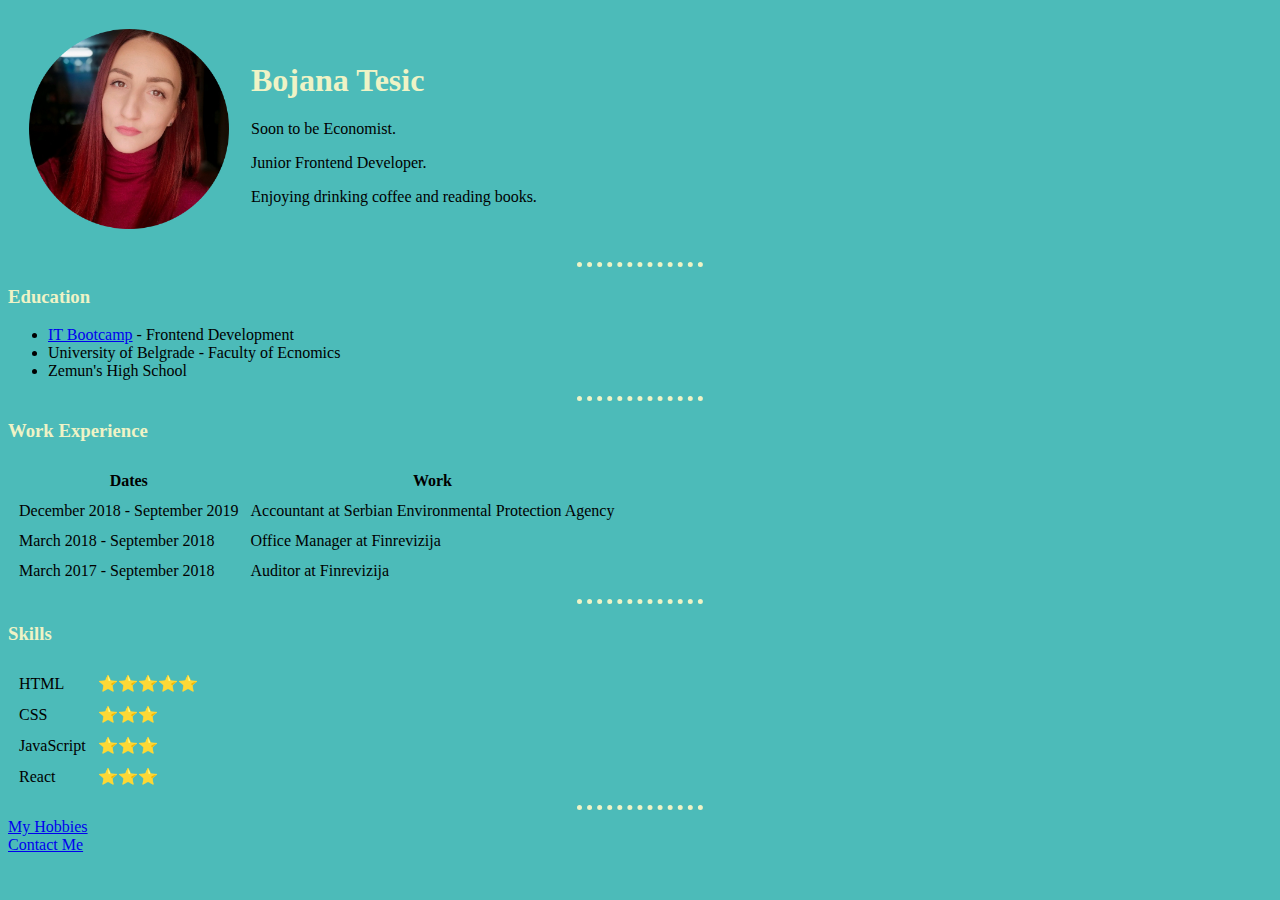
<file: index.html>
<!DOCTYPE html>
<html lang="en">
  <head>
    <meta charset="UTF-8" />
    <meta name="viewport" content="width=device-width, initial-scale=1.0" />
    <title>Bojana's Personal Site 🦄</title>
    <link rel="stylesheet" href="css/style.css" />
  </head>

  <body>
    <table cellspacing="20">
      <tr>
        <td>
          <img
            src="images/bojana.png"
            alt="bojana's profile picture"
            height="200px"
          />
        </td>
        <td>
          <h1>Bojana Tesic</h1>
          <p>Soon to be Economist.</p>
          <p>Junior Frontend Developer.</p>
          <p>Enjoying drinking coffee and reading books.</p>
        </td>
      </tr>
    </table>
    <hr />
    <h3>Education</h3>
    <ul>
      <li>
        <a href="https://itbootcamp.rs/" target="_blank">IT Bootcamp</a> -
        Frontend Development
      </li>
      <li>University of Belgrade - Faculty of Ecnomics</li>
      <li>Zemun's High School</li>
    </ul>
    <hr />
    <h3>Work Experience</h3>
    <table cellspacing="10">
      <thead>
        <tr>
          <th>Dates</th>
          <th>Work</th>
        </tr>
      </thead>
      <tbody>
        <tr>
          <td>December 2018 - September 2019</td>
          <td>Accountant at Serbian Environmental Protection Agency</td>
        </tr>
        <tr>
          <td>March 2018 - September 2018</td>
          <td>Office Manager at Finrevizija</td>
        </tr>
        <tr>
          <td>March 2017 - September 2018</td>
          <td>Auditor at Finrevizija</td>
        </tr>
      </tbody>
    </table>
    <hr />
    <h3>Skills</h3>
    <table cellspacing="10">
      <tr>
        <td>HTML</td>
        <td>⭐⭐⭐⭐⭐</td>
      </tr>
      <tr>
        <td>CSS</td>
        <td>⭐⭐⭐</td>
      </tr>
      <tr>
        <td>JavaScript</td>
        <td>⭐⭐⭐</td>
      </tr>
      <tr>
        <td>React</td>
        <td>⭐⭐⭐</td>
      </tr>
    </table>
    <hr />
    <a href="hobbies.html">My Hobbies</a>
    <br />
    <a href="contact.html">Contact Me</a>
  </body>
</html>
</file>
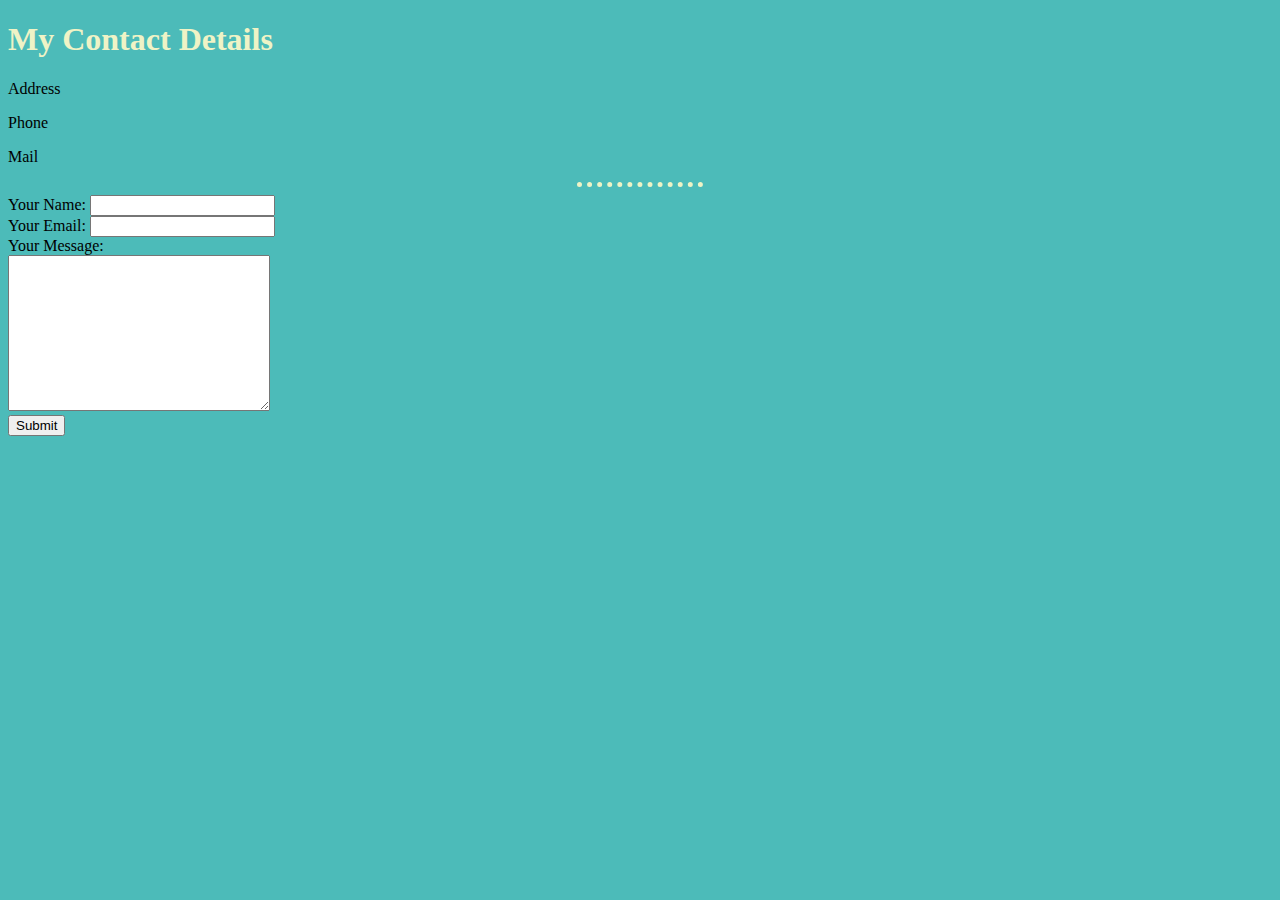
<file: contact.html>
<!DOCTYPE html>
<html lang="en">
  <head>
    <meta charset="UTF-8" />
    <meta name="viewport" content="width=device-width, initial-scale=1.0" />
    <title>Contact Me</title>
    <link rel="stylesheet" href="css/style.css" />

  </head>
  <body>
    <h1>My Contact Details</h1>
    <p>Address</p>
    <p>Phone</p>
    <p>Mail</p>
    <hr />
    <form action="mailto:tesic.bojana@yahoo.com" method="post" enctype="text/plain">
      <label>Your Name:</label>
      <input type="text" name="yourName" value="" /><br />
      <label>Your Email:</label>
      <input type="email" name="yourEmail" value="" /><br />
      <label>Your Message:</label><br />
      <textarea name="yourMessage" cols="30" rows="10"></textarea><br />
      <input type="submit" name="Submit" />
    </form>
  </body>
</html>
</file>
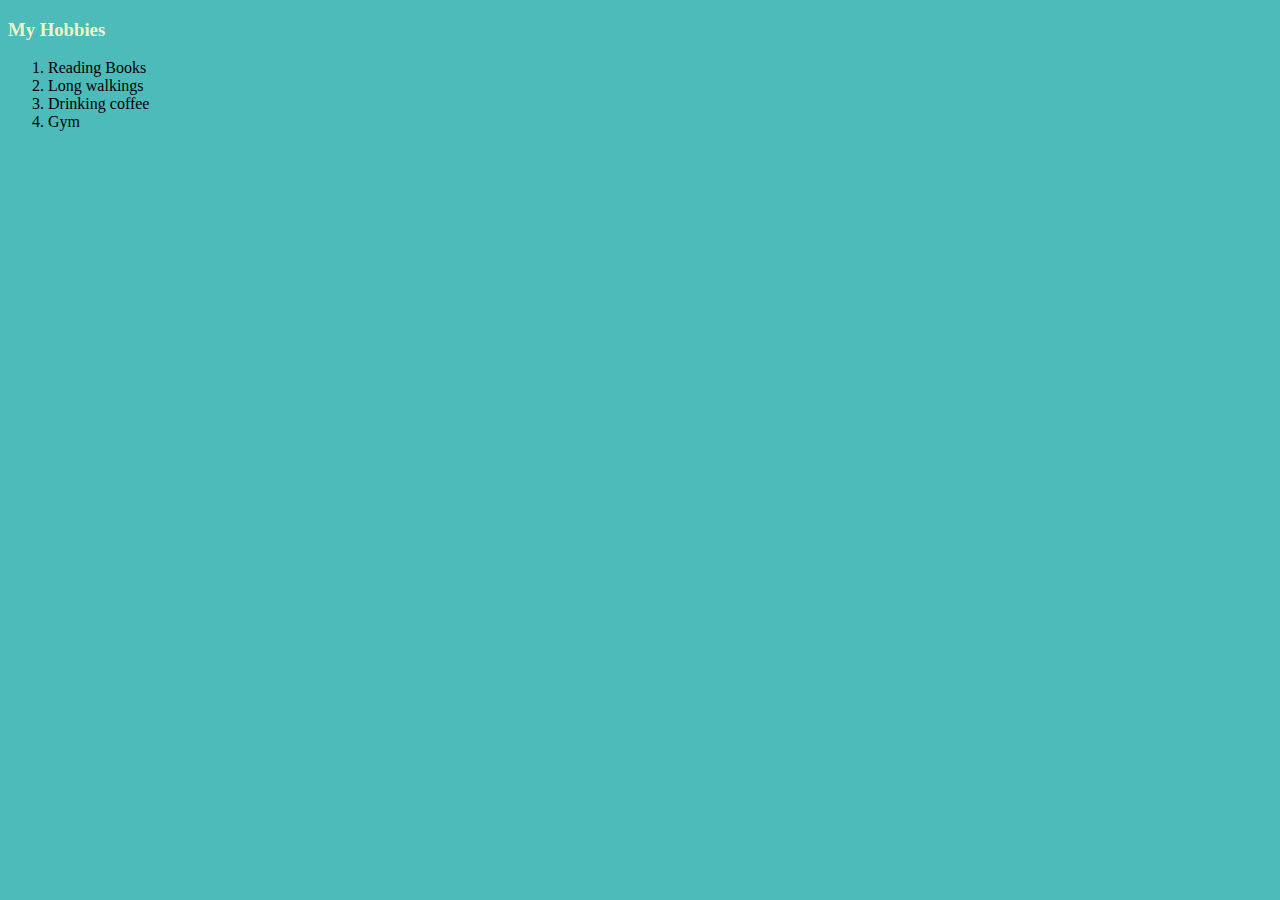
<file: hobbies.html>
<!DOCTYPE html>
<html lang="en">
<head>
    <meta charset="UTF-8">
    <meta name="viewport" content="width=device-width, initial-scale=1.0">
    <title>My Hobbies</title>
    <link rel="stylesheet" href="css/style.css" />

</head>
<body>
    <h3>My Hobbies</h3>
    <ol>
        <li>Reading Books</li>
        <li>Long walkings</li>
        <li>Drinking coffee</li>
        <li>Gym</li>
    </ol>
</body>
</html>
</file>
<file: css/style.css>
body {
    background-color: #4cbbb9;
  }

  hr {
    border-style: none;
    border-top-style: dotted;
    border-color: #eff3c6;
    border-width: 5px;
    width: 10%;
  }

  h1, h3 {
      color:#eff3c6;
  }
</file>
